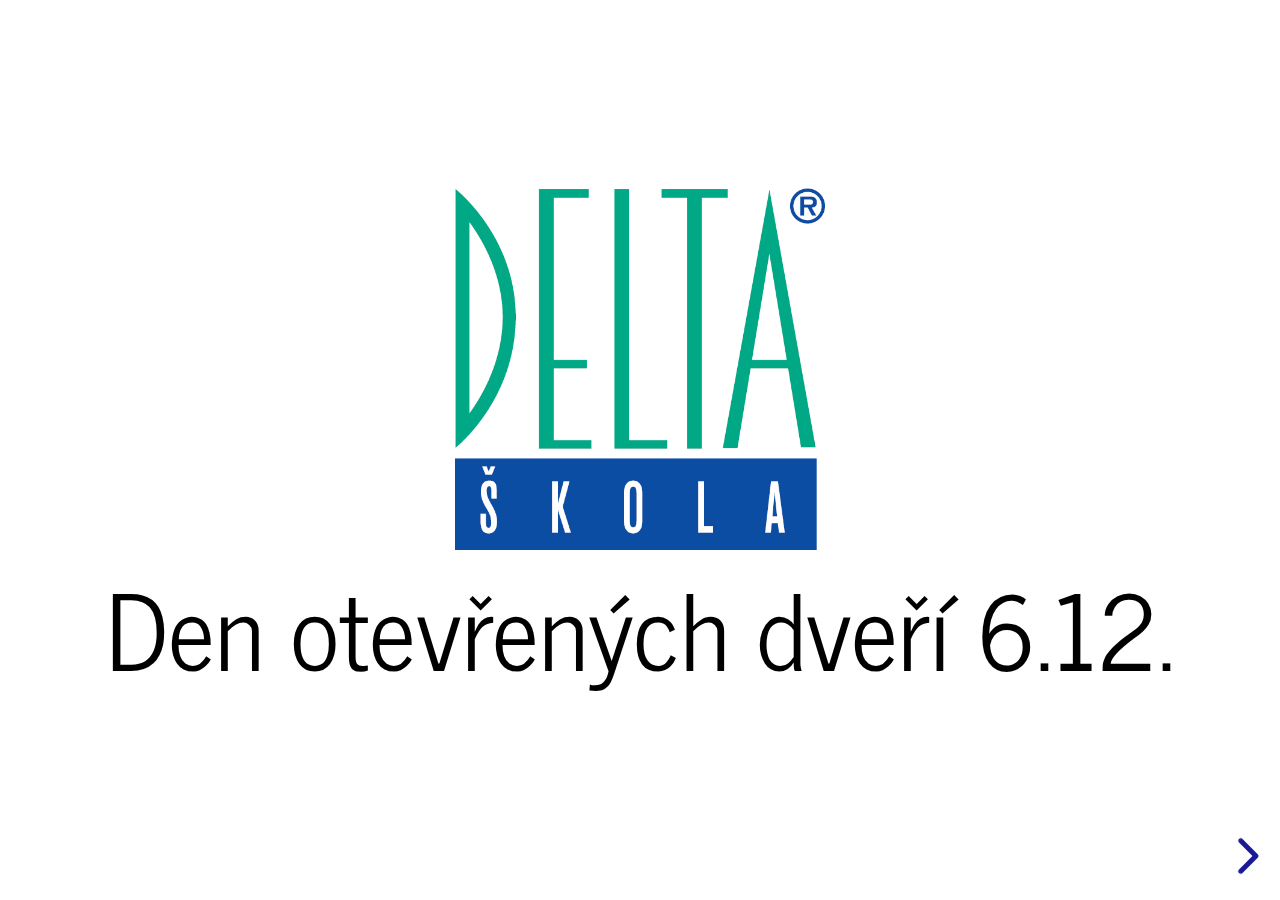
<file: index.html>
<!doctype html>
<html>
	<head>
		<meta charset="utf-8">
		<meta name="viewport" content="width=device-width, initial-scale=1.0, maximum-scale=1.0, user-scalable=no">

		<title>Den otevřených dveří 6.12.</title>

		<link rel="stylesheet" href="css/reveal.css">
		<link rel="stylesheet" href="css/theme/simple.css">

		<!-- Theme used for syntax highlighting of code -->
		<link rel="stylesheet" href="lib/css/zenburn.css">

		<!-- Printing and PDF exports -->
		<script>
			var link = document.createElement( 'link' );
			link.rel = 'stylesheet';
			link.type = 'text/css';
			link.href = window.location.search.match( /print-pdf/gi ) ? 'css/print/pdf.css' : 'css/print/paper.css';
			document.getElementsByTagName( 'head' )[0].appendChild( link );
		</script>
	</head>
	<body>
		<div class="reveal">
			<div class="slides">
				<section>
					<img data-src="./img/logodelta.png" style="width:300px">
					<h2>Den otevřených dveří 6.12.</h2>
				</section>

				<section>
					<img data-src="./img/p5logo.png" style="width:400px">
				</section>

				<section data-background-image="./img/p5star.jpg" data-background-size="200px" data-background-position="right">
					<ul style="list-style-type: none;">
						<li>JavaScript library</li>
						<li>Based on the philosophy of Processing</li>
						<li>Software sketchbook</li>
					</ul>
				</section>

				<section>
					<h2 style="font-weight: bold">Let's see some code</h2>
				</section>

				<section>
					<p>Boilerplate available at</p>
					<a href="http://bit.ly/deltaboilerplate">http://bit.ly/deltaboilerplate</a>
				</section>

				<section data-background-color="#333333">
						<div style="position:absolute;right:0;top:20%;width:40%">
								<p>Recursive tree</p>
								<p style="font-size: 18px">Using math combined with p5.js we can achieve art like this, recursively calling function which generates tree's branches provides us with this result.</p>
						</div>
						<iframe data-src="https://faltysad.github.io/delta_visual_programming/recursive_tree/" onload="this.width=screen.width;this.height=screen.height;" style="display:block;"></iframe>
				</section>

				<section data-background-color="#333333">
						<div style="position:absolute;right:0;top:20%;width:40%">
								<p>Clappy bird</p>
								<p style="font-size: 18px">Because of p5's flexibility even this is possible, first we made Flappy bird, so why not control it with our voice.</p>
						</div>
						<iframe data-src="https://faltysad.github.io/delta_visual_programming/clappy_bird/" onload="this.width=screen.width;this.height=screen.height;" ></iframe>						
				</section>

				<section>
						<h2 style="font-weight: bold">Let's code!</h2>
				</section>
			</div>
		</div>

		<script src="lib/js/head.min.js"></script>
		<script src="js/reveal.js"></script>

		<script>
			// More info about config & dependencies:
			// - https://github.com/hakimel/reveal.js#configuration
			// - https://github.com/hakimel/reveal.js#dependencies
			Reveal.initialize({
				dependencies: [
					{ src: 'plugin/markdown/marked.js' },
					{ src: 'plugin/markdown/markdown.js' },
					{ src: 'plugin/notes/notes.js', async: true },
					{ src: 'plugin/highlight/highlight.js', async: true, callback: function() { hljs.initHighlightingOnLoad(); } }
				],

				progress: false
			});
		</script>
	</body>
</html>
</file>
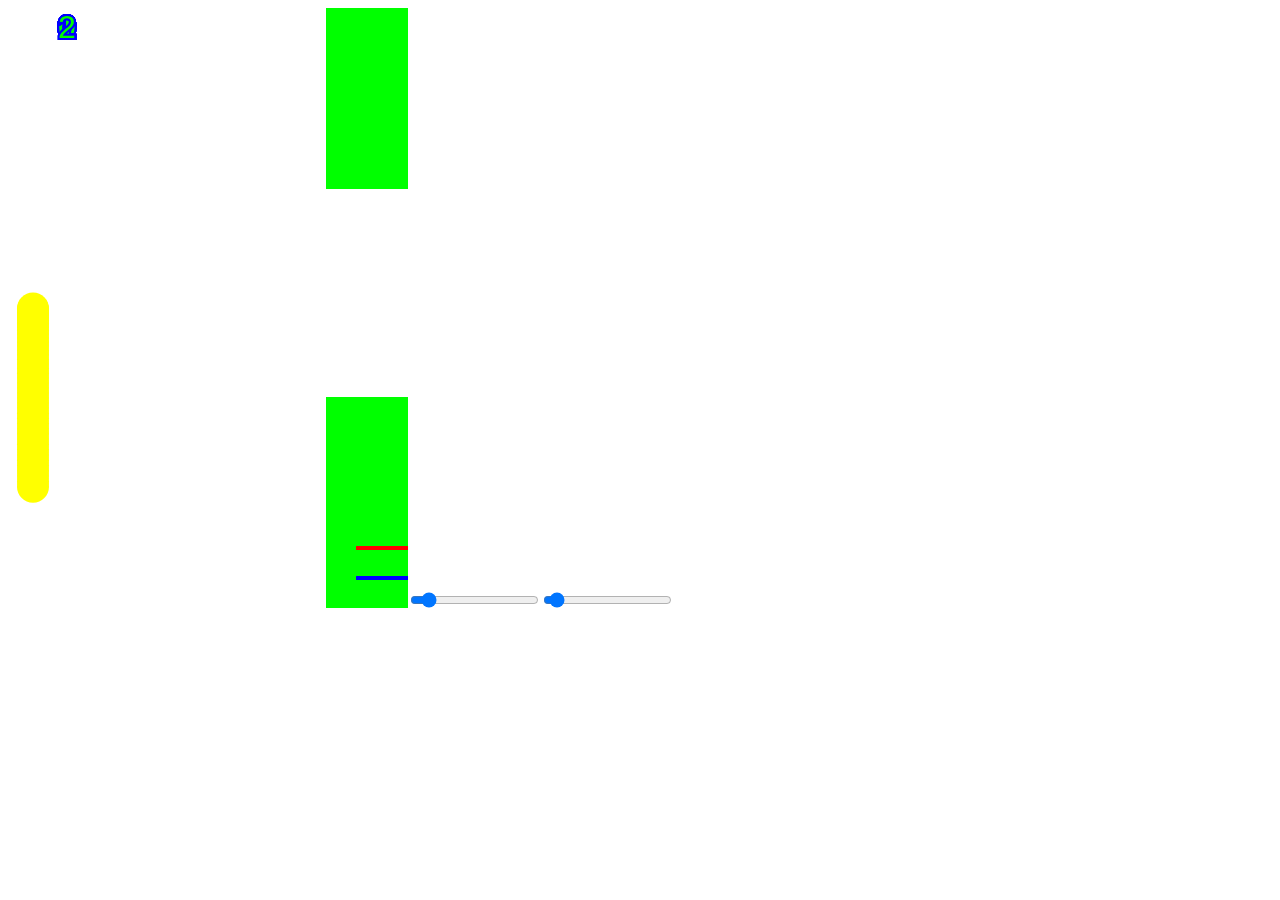
<file: clappy_bird/index.html>
<html>
<head>
  <meta charset="UTF-8">
  <script language="javascript" type="text/javascript" src="libraries/p5.js"></script>
  <script language="javascript" type="text/javascript" src="libraries/p5.sound.js"></script>  
  <script language="javascript" src="libraries/p5.dom.js"></script>
  <script language="javascript" type="text/javascript" src="sketch.js"></script>
  <script language="javascript" type="text/javascript" src="bird.js"></script>
  <script language="javascript" type="text/javascript" src="pipe.js"></script>

</head>

<body>
</body>
</html>
</file>
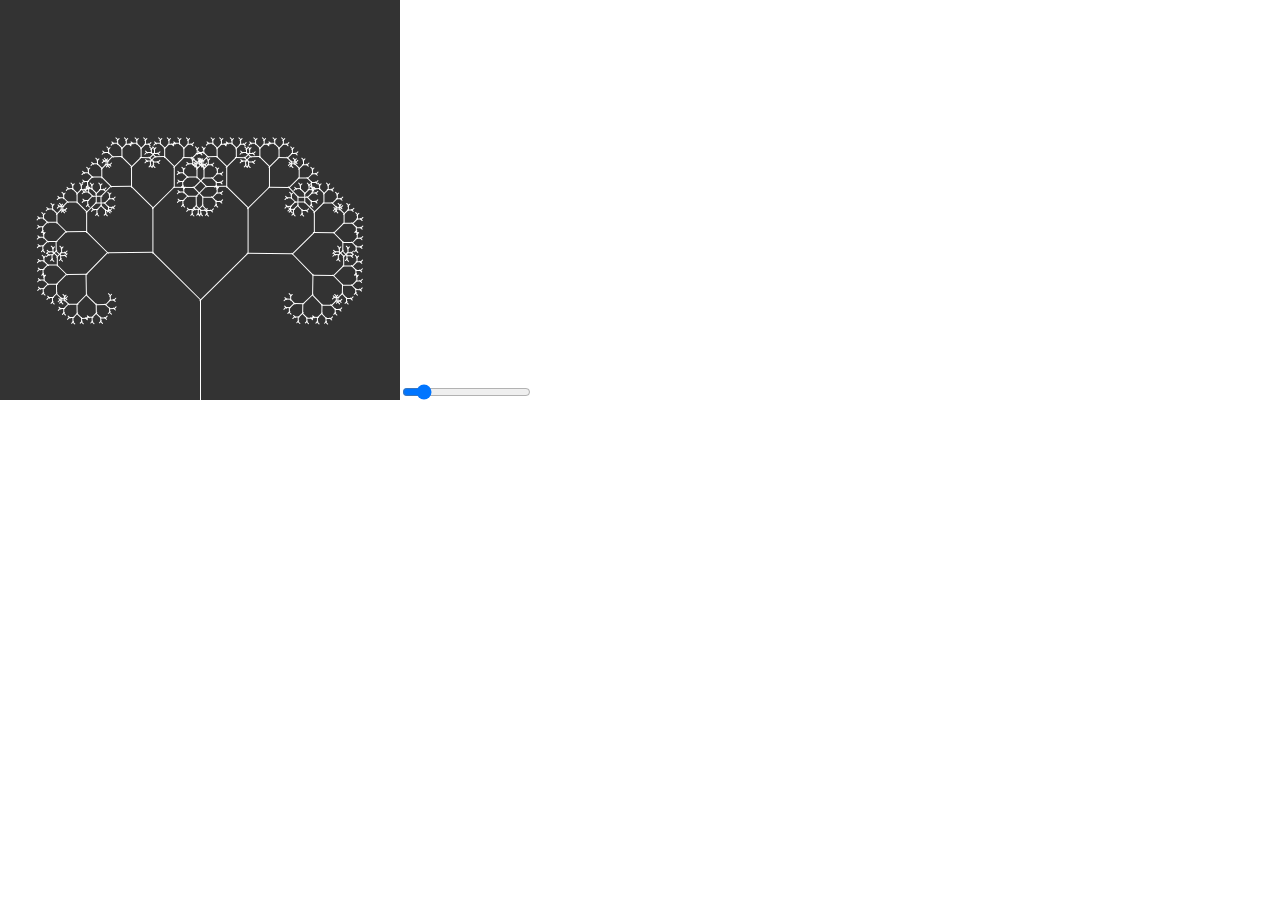
<file: recursive_tree/index.html>
<html>
<head>
  <meta charset="UTF-8">
  <script language="javascript" type="text/javascript" src="libraries/p5.js"></script>
  <!-- uncomment lines below to include extra p5 libraries -->
  <script language="javascript" src="libraries/p5.dom.js"></script>
  <!--<script language="javascript" src="libraries/p5.sound.js"></script>-->
  <script language="javascript" type="text/javascript" src="sketch.js"></script>
  <!-- this line removes any default padding and style. you might only need one of these values set. -->
  <style> body {padding: 0; margin: 0;} </style>
</head>

<body>
</body>
</html>
</file>
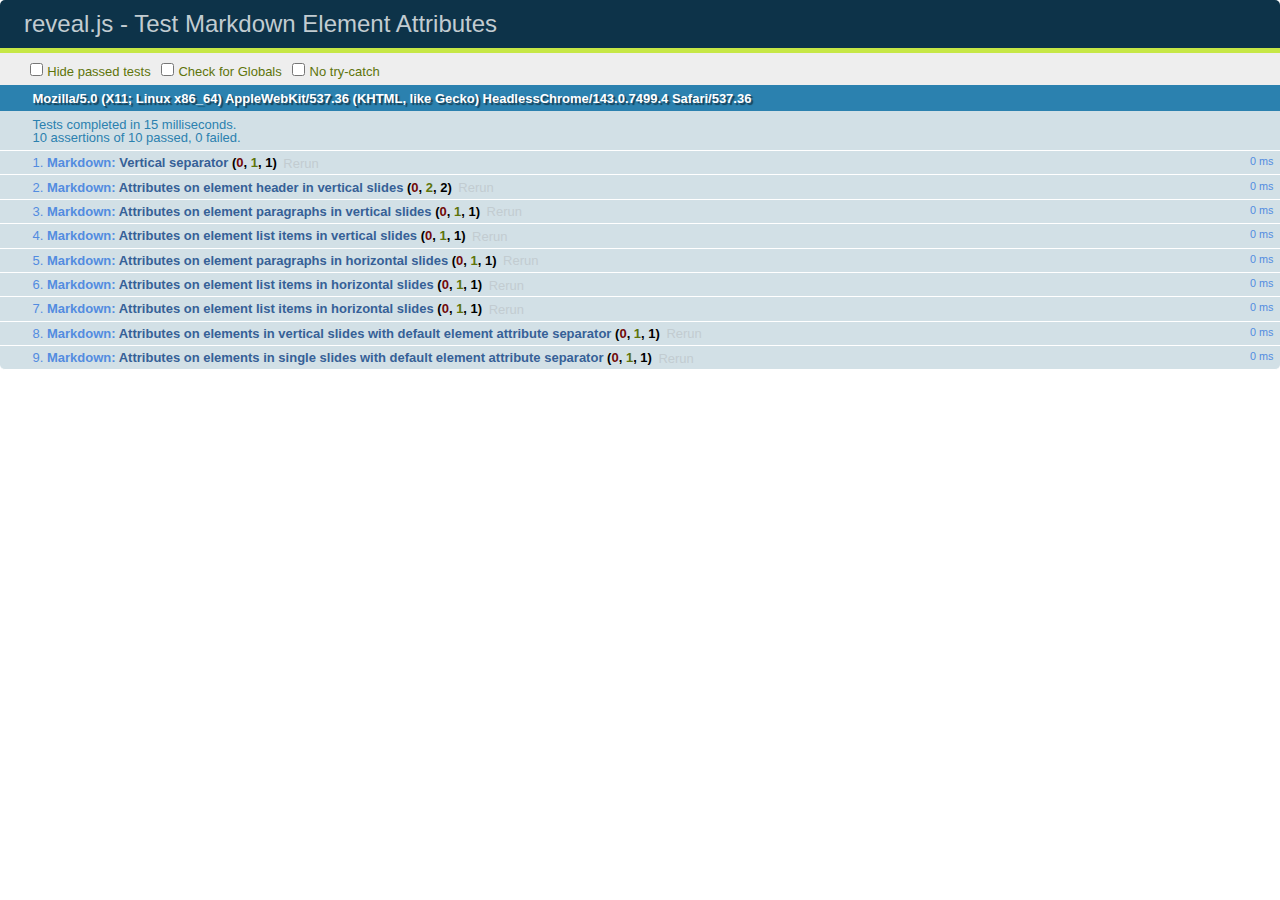
<file: test/test-markdown-element-attributes.html>
<!doctype html>
<html lang="en">

	<head>
		<meta charset="utf-8">

		<title>reveal.js - Test Markdown Element Attributes</title>

		<link rel="stylesheet" href="../css/reveal.css">
		<link rel="stylesheet" href="qunit-1.12.0.css">
	</head>

	<body style="overflow: auto;">

		<div id="qunit"></div>
		<div id="qunit-fixture"></div>

		<div class="reveal" style="display: none;">

			<div class="slides">

				<!-- <section data-markdown="example.md" data-separator="^\n\n\n" data-separator-vertical="^\n\n"></section> -->

				<!-- Slides are separated by newline + three dashes + newline, vertical slides identical but two dashes -->
				<section data-markdown data-separator="^\n---\n$" data-separator-vertical="^\n--\n$" data-element-attributes="{_\s*?([^}]+?)}">>
					<script type="text/template">
						## Slide 1.1
						<!-- {_class="fragment fade-out" data-fragment-index="1"} -->

						--

						## Slide 1.2
						<!-- {_class="fragment shrink"} -->

						Paragraph 1
						<!-- {_class="fragment grow"} -->

						Paragraph 2
						<!-- {_class="fragment grow"} -->

						- list item 1 <!-- {_class="fragment grow"} -->
						- list item 2 <!-- {_class="fragment grow"} -->
						- list item 3 <!-- {_class="fragment grow"} -->


						---

						## Slide 2


						Paragraph 1.2  
						multi-line <!-- {_class="fragment highlight-red"} -->

						Paragraph 2.2 <!-- {_class="fragment highlight-red"} -->

						Paragraph 2.3 <!-- {_class="fragment highlight-red"} -->

						Paragraph 2.4 <!-- {_class="fragment highlight-red"} -->

						- list item 1 <!-- {_class="fragment highlight-green"} -->
						- list item 2<!-- {_class="fragment highlight-green"} -->
						- list item 3<!-- {_class="fragment highlight-green"} -->
						- list item 4
						<!-- {_class="fragment highlight-green"} -->
						- list item 5<!-- {_class="fragment highlight-green"} -->

						Test

						![Example Picture](examples/assets/image2.png)
						<!-- {_class="reveal stretch"} -->

					</script>
				</section>



				<section 	data-markdown data-separator="^\n\n\n"
									data-separator-vertical="^\n\n"
									data-separator-notes="^Note:"
									data-charset="utf-8">
					<script type="text/template">
						# Test attributes in Markdown with default separator
						## Slide 1 Def <!-- .element: class="fragment highlight-red" data-fragment-index="1" -->


						## Slide 2 Def
						<!-- .element: class="fragment highlight-red" -->

					</script>
				</section>

				<section data-markdown>
				  <script type="text/template">
					## Hello world
					A paragraph
					<!-- .element: class="fragment highlight-blue" -->
				  </script>
				</section>

				<section data-markdown>
				  <script type="text/template">
					## Hello world

					Multiple  
					Line
					<!-- .element: class="fragment highlight-blue" -->
				  </script>
				</section>

				<section data-markdown>
				  <script type="text/template">
					## Hello world

					Test<!-- .element: class="fragment highlight-blue" -->

					More Test
				  </script>
				</section>


			</div>

		</div>

		<script src="../lib/js/head.min.js"></script>
		<script src="../js/reveal.js"></script>
		<script src="../plugin/markdown/marked.js"></script>
		<script src="../plugin/markdown/markdown.js"></script>
		<script src="qunit-1.12.0.js"></script>

		<script src="test-markdown-element-attributes.js"></script>

	</body>
</html>
</file>
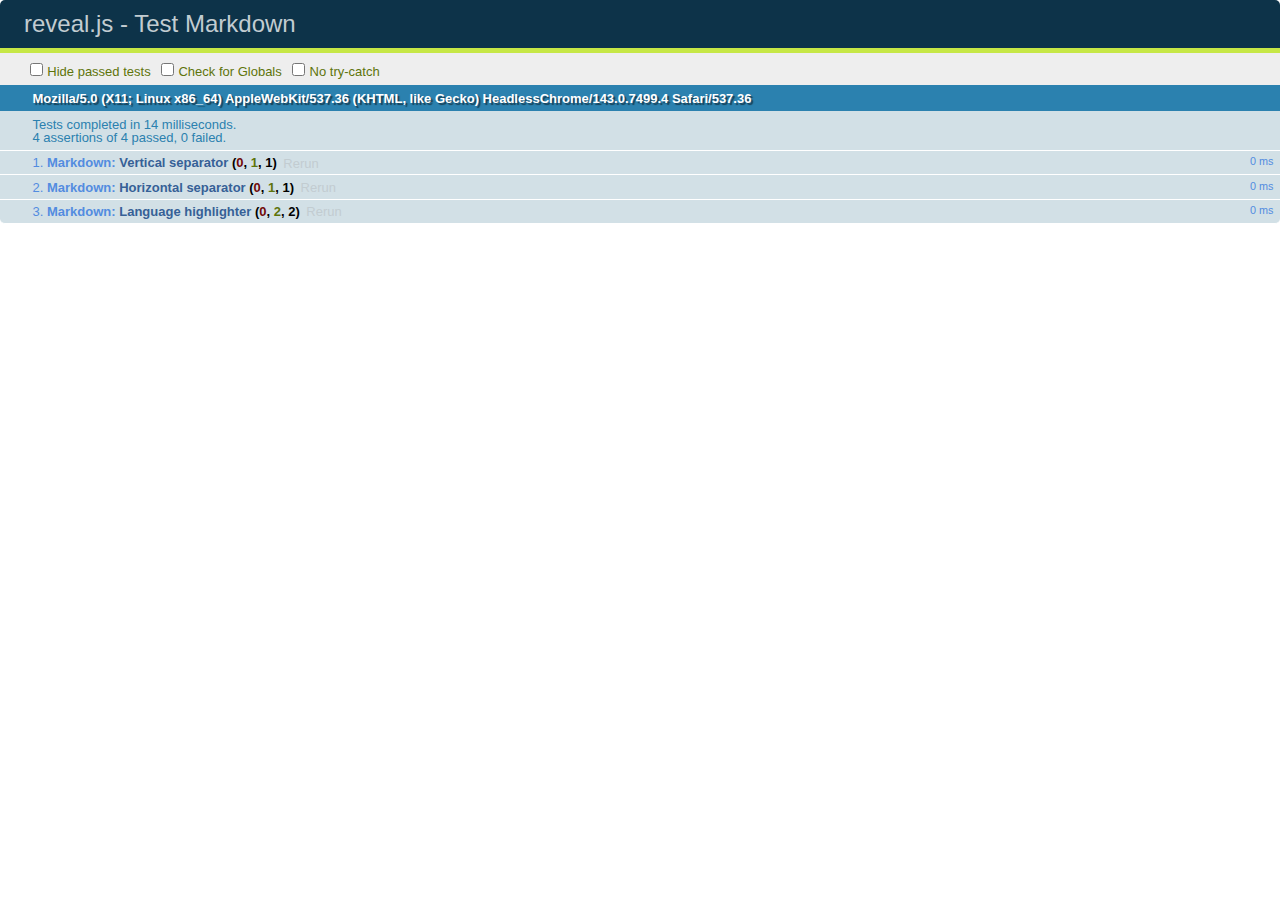
<file: test/test-markdown-external.html>
<!doctype html>
<html lang="en">

	<head>
		<meta charset="utf-8">

		<title>reveal.js - Test Markdown</title>

		<link rel="stylesheet" href="../css/reveal.css">
		<link rel="stylesheet" href="qunit-1.12.0.css">
	</head>

	<body style="overflow: auto;">

		<div id="qunit"></div>
  		<div id="qunit-fixture"></div>

		<div class="reveal" style="display: none;">

			<div class="slides">
				<section data-markdown="simple.md" data-separator="^\n\n\n" data-separator-vertical="^\n\n"></section>
			</div>

		</div>

		<script src="../lib/js/head.min.js"></script>
		<script src="../js/reveal.js"></script>
		<script src="../plugin/highlight/highlight.js"></script>
		<script src="../plugin/markdown/marked.js"></script>
		<script src="../plugin/markdown/markdown.js"></script>
		<script src="qunit-1.12.0.js"></script>

		<script src="test-markdown-external.js"></script>

	</body>
</html>
</file>
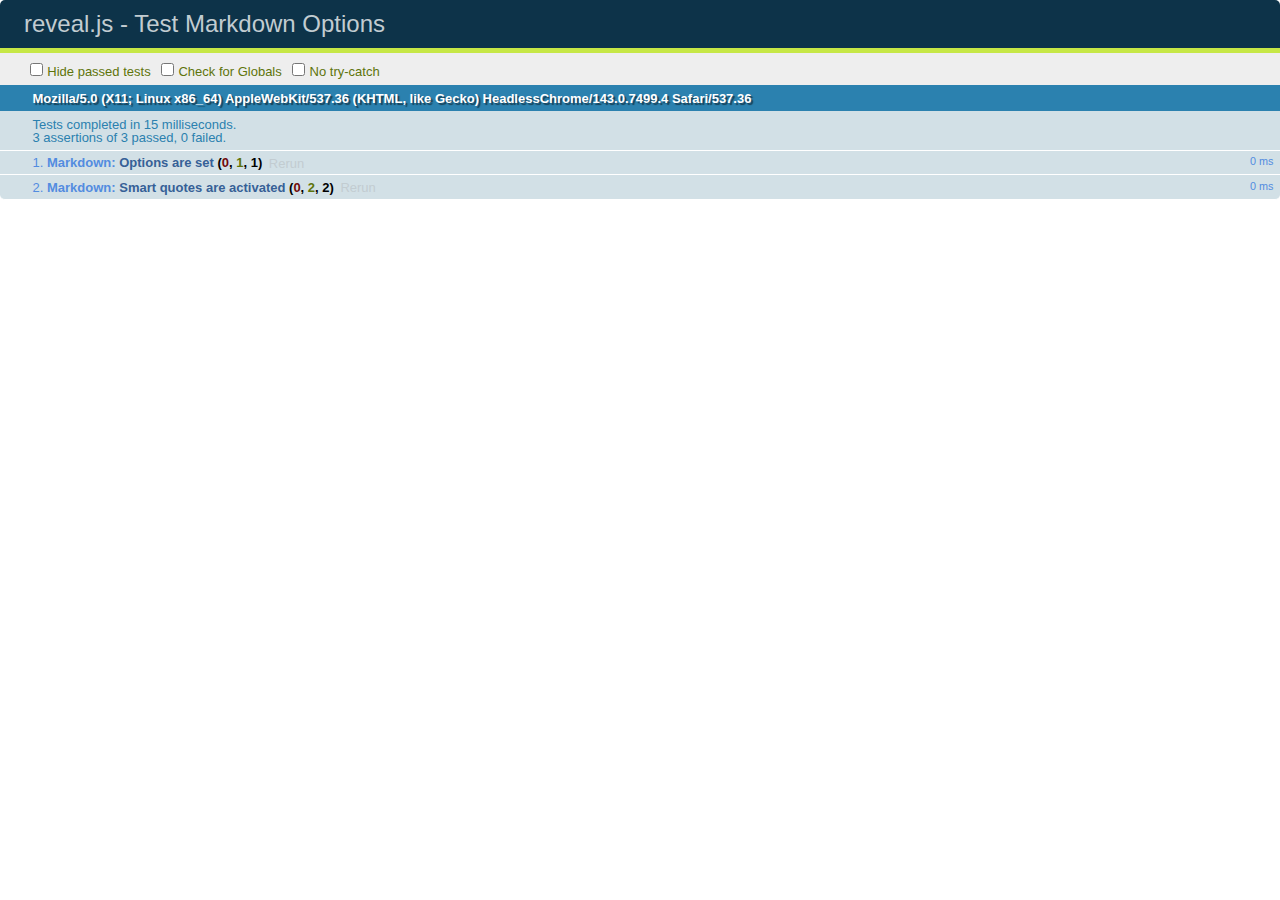
<file: test/test-markdown-options.html>
<!doctype html>
<html lang="en">

	<head>
		<meta charset="utf-8">

		<title>reveal.js - Test Markdown Options</title>

		<link rel="stylesheet" href="../css/reveal.css">
		<link rel="stylesheet" href="qunit-1.12.0.css">
	</head>

	<body style="overflow: auto;">

		<div id="qunit"></div>
		<div id="qunit-fixture"></div>

		<div class="reveal" style="display: none;">

			<div class="slides">

				<section data-markdown>
					<script type="text/template">
						## Testing Markdown Options

						This "slide" should contain 'smart' quotes.
					</script>
				</section>

			</div>

		</div>

		<script src="../lib/js/head.min.js"></script>
		<script src="../js/reveal.js"></script>
		<script src="qunit-1.12.0.js"></script>

		<script src="test-markdown-options.js"></script>

	</body>
</html>
</file>
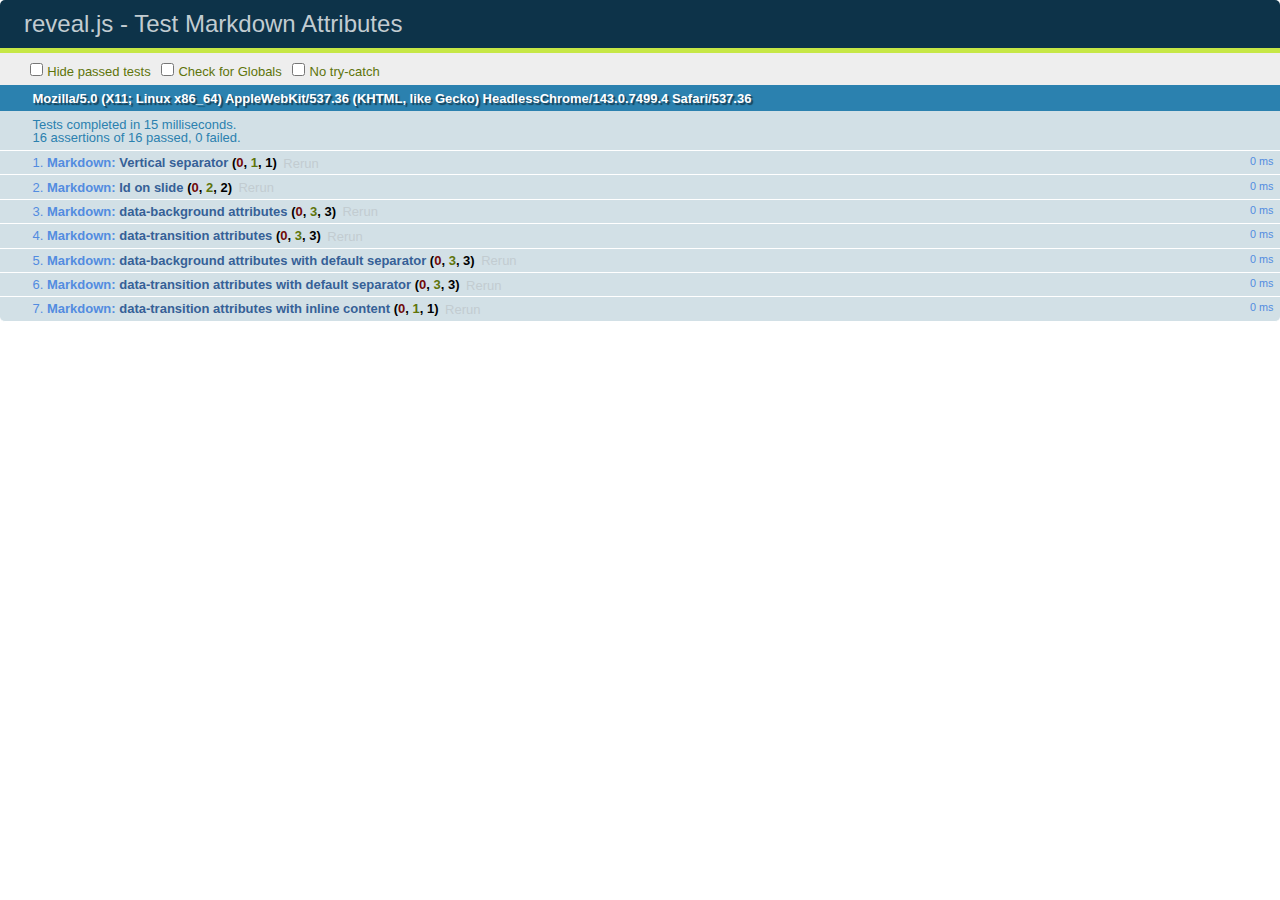
<file: test/test-markdown-slide-attributes.html>
<!doctype html>
<html lang="en">

	<head>
		<meta charset="utf-8">

		<title>reveal.js - Test Markdown Attributes</title>

		<link rel="stylesheet" href="../css/reveal.css">
		<link rel="stylesheet" href="qunit-1.12.0.css">
	</head>

	<body style="overflow: auto;">

		<div id="qunit"></div>
		<div id="qunit-fixture"></div>

		<div class="reveal" style="display: none;">

			<div class="slides">

				<!-- <section data-markdown="example.md" data-separator="^\n\n\n" data-separator-vertical="^\n\n"></section> -->

				<!-- Slides are separated by three lines, vertical slides by two lines, attributes are one any line starting with (spaces and) two dashes -->
				<section 	data-markdown data-separator="^\n\n\n"
									data-separator-vertical="^\n\n"
									data-separator-notes="^Note:"
									data-attributes="--\s(.*?)$"
									data-charset="utf-8">
					<script type="text/template">
						# Test attributes in Markdown
						## Slide 1



						## Slide 2
						<!-- -- id="slide2" data-transition="zoom" data-background="#A0C66B" -->


						## Slide 2.1
						<!-- -- data-background="#ff0000" data-transition="fade" -->


						## Slide 2.2
						[Link to Slide2](#/slide2)



						## Slide 3
						<!-- -- data-transition="zoom" data-background="#C6916B" -->



						## Slide 4
					</script>
				</section>

				<section 	data-markdown data-separator="^\n\n\n"
									data-separator-vertical="^\n\n"
									data-separator-notes="^Note:"
									data-charset="utf-8">
					<script type="text/template">
						# Test attributes in Markdown with default separator
						## Slide 1 Def



						## Slide 2 Def
						<!-- .slide: id="slide2def" data-transition="concave" data-background="#A7C66B" -->


						## Slide 2.1 Def
						<!-- .slide: data-background="#f70000" data-transition="page" -->


						## Slide 2.2 Def
						[Link to Slide2](#/slide2def)



						## Slide 3 Def
						<!-- .slide: data-transition="concave" data-background="#C7916B" -->



						## Slide 4
					</script>
				</section>

				<section data-markdown>
					<script type="text/template">
						<!-- .slide: data-background="#ff0000" -->
						## Hello world
					</script>
				</section>

				<section data-markdown>
					<script type="text/template">
						## Hello world
						<!-- .slide: data-background="#ff0000" -->
					</script>
				</section>

				<section data-markdown>
					<script type="text/template">
						## Hello world

						Test
						<!-- .slide: data-background="#ff0000" -->

						More Test
					</script>
				</section>

			</div>

		</div>

		<script src="../lib/js/head.min.js"></script>
		<script src="../js/reveal.js"></script>
		<script src="../plugin/markdown/marked.js"></script>
		<script src="../plugin/markdown/markdown.js"></script>
		<script src="qunit-1.12.0.js"></script>

		<script src="test-markdown-slide-attributes.js"></script>

	</body>
</html>
</file>
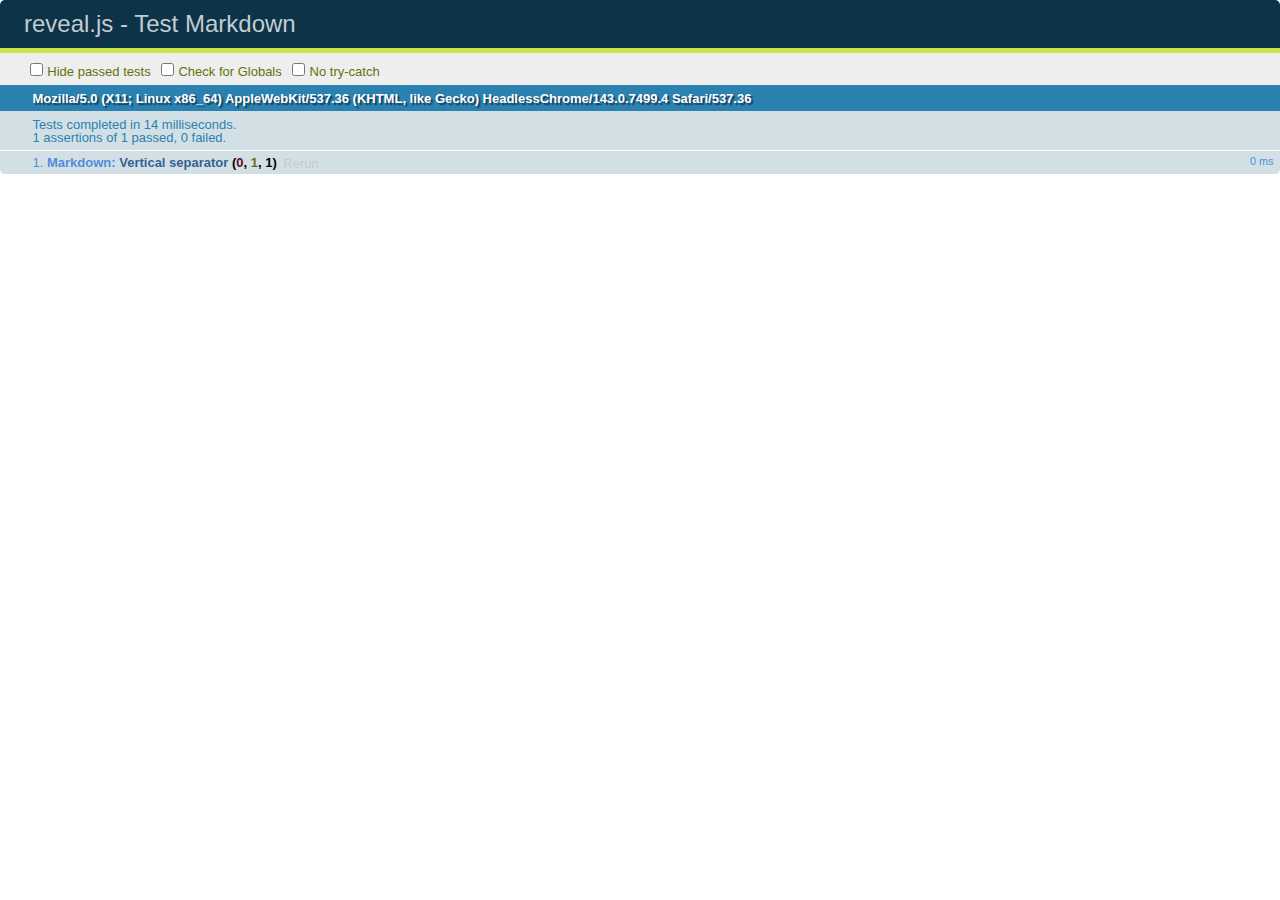
<file: test/test-markdown.html>
<!doctype html>
<html lang="en">

	<head>
		<meta charset="utf-8">

		<title>reveal.js - Test Markdown</title>

		<link rel="stylesheet" href="../css/reveal.css">
		<link rel="stylesheet" href="qunit-1.12.0.css">
	</head>

	<body style="overflow: auto;">

		<div id="qunit"></div>
		<div id="qunit-fixture"></div>

		<div class="reveal" style="display: none;">

			<div class="slides">

				<!-- <section data-markdown="example.md" data-separator="^\n\n\n" data-separator-vertical="^\n\n"></section> -->

				<!-- Slides are separated by newline + three dashes + newline, vertical slides identical but two dashes -->
				<section data-markdown data-separator="^\n---\n$" data-separator-vertical="^\n--\n$">
					<script type="text/template">
						## Slide 1.1

						--

						## Slide 1.2

						---

						## Slide 2
					</script>
				</section>

			</div>

		</div>

		<script src="../lib/js/head.min.js"></script>
		<script src="../js/reveal.js"></script>
		<script src="../plugin/markdown/marked.js"></script>
		<script src="../plugin/markdown/markdown.js"></script>
		<script src="qunit-1.12.0.js"></script>

		<script src="test-markdown.js"></script>

	</body>
</html>
</file>
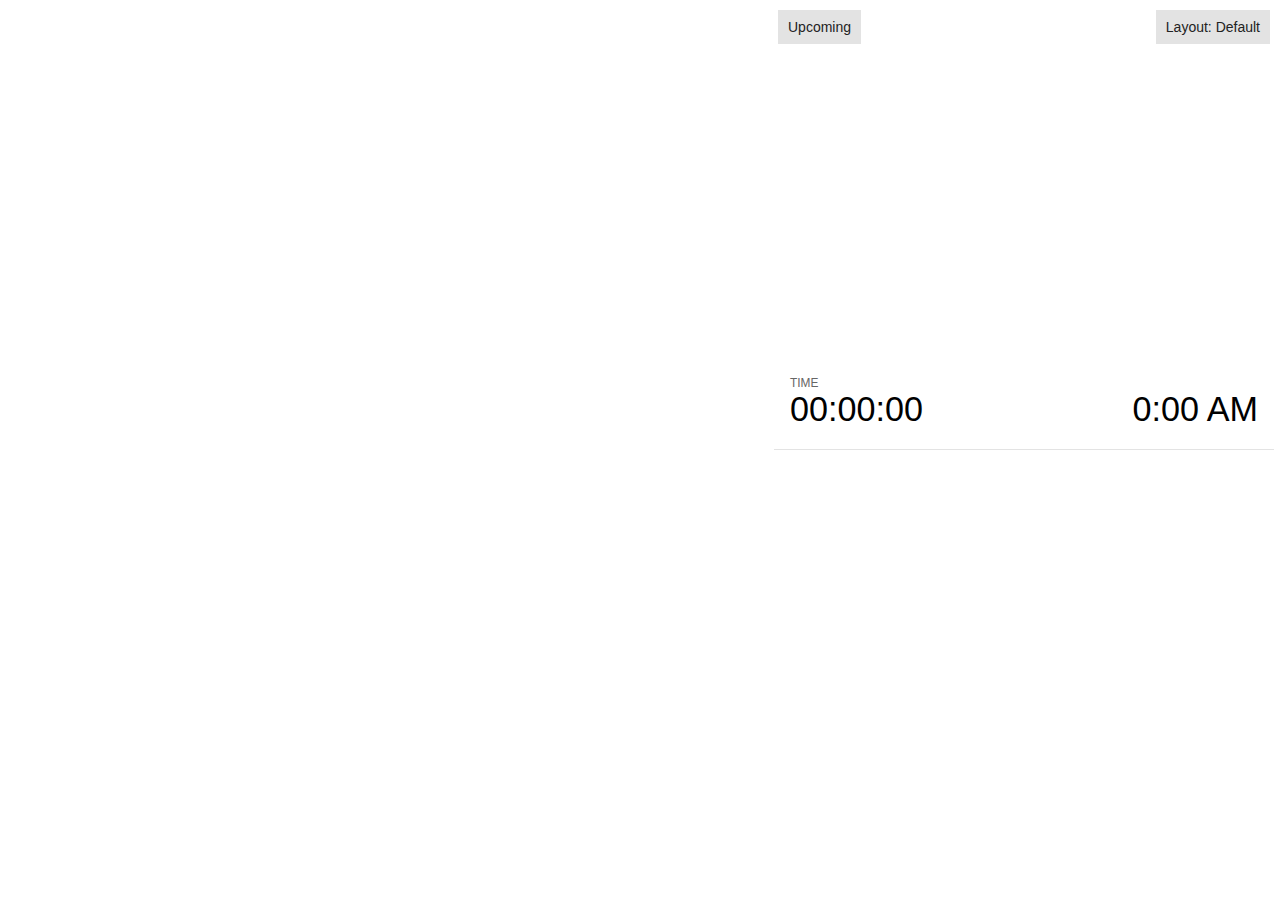
<file: plugin/notes/notes.html>
<!doctype html>
<html lang="en">
	<head>
		<meta charset="utf-8">

		<title>reveal.js - Slide Notes</title>

		<style>
			body {
				font-family: Helvetica;
				font-size: 18px;
			}

			#current-slide,
			#upcoming-slide,
			#speaker-controls {
				padding: 6px;
				box-sizing: border-box;
				-moz-box-sizing: border-box;
			}

			#current-slide iframe,
			#upcoming-slide iframe {
				width: 100%;
				height: 100%;
				border: 1px solid #ddd;
			}

			#current-slide .label,
			#upcoming-slide .label {
				position: absolute;
				top: 10px;
				left: 10px;
				z-index: 2;
			}

			.overlay-element {
				height: 34px;
				line-height: 34px;
				padding: 0 10px;
				text-shadow: none;
				background: rgba( 220, 220, 220, 0.8 );
				color: #222;
				font-size: 14px;
			}

			.overlay-element.interactive:hover {
				background: rgba( 220, 220, 220, 1 );
			}

			#current-slide {
				position: absolute;
				width: 60%;
				height: 100%;
				top: 0;
				left: 0;
				padding-right: 0;
			}

			#upcoming-slide {
				position: absolute;
				width: 40%;
				height: 40%;
				right: 0;
				top: 0;
			}

			/* Speaker controls */
			#speaker-controls {
				position: absolute;
				top: 40%;
				right: 0;
				width: 40%;
				height: 60%;
				overflow: auto;
				font-size: 18px;
			}

				.speaker-controls-time.hidden,
				.speaker-controls-notes.hidden {
					display: none;
				}

				.speaker-controls-time .label,
				.speaker-controls-pace .label,
				.speaker-controls-notes .label {
					text-transform: uppercase;
					font-weight: normal;
					font-size: 0.66em;
					color: #666;
					margin: 0;
				}

				.speaker-controls-time, .speaker-controls-pace {
					border-bottom: 1px solid rgba( 200, 200, 200, 0.5 );
					margin-bottom: 10px;
					padding: 10px 16px;
					padding-bottom: 20px;
					cursor: pointer;
				}

				.speaker-controls-time .reset-button {
					opacity: 0;
					float: right;
					color: #666;
					text-decoration: none;
				}
				.speaker-controls-time:hover .reset-button {
					opacity: 1;
				}

				.speaker-controls-time .timer,
				.speaker-controls-time .clock {
					width: 50%;
				}

				.speaker-controls-time .timer,
				.speaker-controls-time .clock,
				.speaker-controls-time .pacing .hours-value,
				.speaker-controls-time .pacing .minutes-value,
				.speaker-controls-time .pacing .seconds-value {
					font-size: 1.9em;
				}

				.speaker-controls-time .timer {
					float: left;
				}

				.speaker-controls-time .clock {
					float: right;
					text-align: right;
				}

				.speaker-controls-time span.mute {
					opacity: 0.3;
				}

				.speaker-controls-time .pacing-title {
					margin-top: 5px;
				}

				.speaker-controls-time .pacing.ahead {
					color: blue;
				}

				.speaker-controls-time .pacing.on-track {
					color: green;
				}

				.speaker-controls-time .pacing.behind {
					color: red;
				}

				.speaker-controls-notes {
					padding: 10px 16px;
				}

				.speaker-controls-notes .value {
					margin-top: 5px;
					line-height: 1.4;
					font-size: 1.2em;
				}

			/* Layout selector */
			#speaker-layout {
				position: absolute;
				top: 10px;
				right: 10px;
				color: #222;
				z-index: 10;
			}
				#speaker-layout select {
					position: absolute;
					width: 100%;
					height: 100%;
					top: 0;
					left: 0;
					border: 0;
					box-shadow: 0;
					cursor: pointer;
					opacity: 0;

					font-size: 1em;
					background-color: transparent;

					-moz-appearance: none;
					-webkit-appearance: none;
					-webkit-tap-highlight-color: rgba(0, 0, 0, 0);
				}

				#speaker-layout select:focus {
					outline: none;
					box-shadow: none;
				}

			.clear {
				clear: both;
			}

			/* Speaker layout: Wide */
			body[data-speaker-layout="wide"] #current-slide,
			body[data-speaker-layout="wide"] #upcoming-slide {
				width: 50%;
				height: 45%;
				padding: 6px;
			}

			body[data-speaker-layout="wide"] #current-slide {
				top: 0;
				left: 0;
			}

			body[data-speaker-layout="wide"] #upcoming-slide {
				top: 0;
				left: 50%;
			}

			body[data-speaker-layout="wide"] #speaker-controls {
				top: 45%;
				left: 0;
				width: 100%;
				height: 50%;
				font-size: 1.25em;
			}

			/* Speaker layout: Tall */
			body[data-speaker-layout="tall"] #current-slide,
			body[data-speaker-layout="tall"] #upcoming-slide {
				width: 45%;
				height: 50%;
				padding: 6px;
			}

			body[data-speaker-layout="tall"] #current-slide {
				top: 0;
				left: 0;
			}

			body[data-speaker-layout="tall"] #upcoming-slide {
				top: 50%;
				left: 0;
			}

			body[data-speaker-layout="tall"] #speaker-controls {
				padding-top: 40px;
				top: 0;
				left: 45%;
				width: 55%;
				height: 100%;
				font-size: 1.25em;
			}

			/* Speaker layout: Notes only */
			body[data-speaker-layout="notes-only"] #current-slide,
			body[data-speaker-layout="notes-only"] #upcoming-slide {
				display: none;
			}

			body[data-speaker-layout="notes-only"] #speaker-controls {
				padding-top: 40px;
				top: 0;
				left: 0;
				width: 100%;
				height: 100%;
				font-size: 1.25em;
			}

			@media screen and (max-width: 1080px) {
				body[data-speaker-layout="default"] #speaker-controls {
					font-size: 16px;
				}
			}

			@media screen and (max-width: 900px) {
				body[data-speaker-layout="default"] #speaker-controls {
					font-size: 14px;
				}
			}

			@media screen and (max-width: 800px) {
				body[data-speaker-layout="default"] #speaker-controls {
					font-size: 12px;
				}
			}

		</style>
	</head>

	<body>

		<div id="current-slide"></div>
		<div id="upcoming-slide"><span class="overlay-element label">Upcoming</span></div>
		<div id="speaker-controls">
			<div class="speaker-controls-time">
				<h4 class="label">Time <span class="reset-button">Click to Reset</span></h4>
				<div class="clock">
					<span class="clock-value">0:00 AM</span>
				</div>
				<div class="timer">
					<span class="hours-value">00</span><span class="minutes-value">:00</span><span class="seconds-value">:00</span>
				</div>
				<div class="clear"></div>

				<h4 class="label pacing-title" style="display: none">Pacing – Time to finish current slide</h4>
				<div class="pacing" style="display: none">
					<span class="hours-value">00</span><span class="minutes-value">:00</span><span class="seconds-value">:00</span>
				</div>
			</div>

			<div class="speaker-controls-notes hidden">
				<h4 class="label">Notes</h4>
				<div class="value"></div>
			</div>
		</div>
		<div id="speaker-layout" class="overlay-element interactive">
			<span class="speaker-layout-label"></span>
			<select class="speaker-layout-dropdown"></select>
		</div>

		<script src="../../plugin/markdown/marked.js"></script>
		<script>

			(function() {

				var notes,
					notesValue,
					currentState,
					currentSlide,
					upcomingSlide,
					layoutLabel,
					layoutDropdown,
					connected = false;

				var SPEAKER_LAYOUTS = {
					'default': 'Default',
					'wide': 'Wide',
					'tall': 'Tall',
					'notes-only': 'Notes only'
				};

				setupLayout();

				window.addEventListener( 'message', function( event ) {

					var data = JSON.parse( event.data );

					// The overview mode is only useful to the reveal.js instance
					// where navigation occurs so we don't sync it
					if( data.state ) delete data.state.overview;

					// Messages sent by the notes plugin inside of the main window
					if( data && data.namespace === 'reveal-notes' ) {
						if( data.type === 'connect' ) {
							handleConnectMessage( data );
						}
						else if( data.type === 'state' ) {
							handleStateMessage( data );
						}
					}
					// Messages sent by the reveal.js inside of the current slide preview
					else if( data && data.namespace === 'reveal' ) {
						if( /ready/.test( data.eventName ) ) {
							// Send a message back to notify that the handshake is complete
							window.opener.postMessage( JSON.stringify({ namespace: 'reveal-notes', type: 'connected'} ), '*' );
						}
						else if( /slidechanged|fragmentshown|fragmenthidden|paused|resumed/.test( data.eventName ) && currentState !== JSON.stringify( data.state ) ) {

							window.opener.postMessage( JSON.stringify({ method: 'setState', args: [ data.state ]} ), '*' );

						}
					}

				} );

				/**
				 * Called when the main window is trying to establish a
				 * connection.
				 */
				function handleConnectMessage( data ) {

					if( connected === false ) {
						connected = true;

						setupIframes( data );
						setupKeyboard();
						setupNotes();
						setupTimer();
					}

				}

				/**
				 * Called when the main window sends an updated state.
				 */
				function handleStateMessage( data ) {

					// Store the most recently set state to avoid circular loops
					// applying the same state
					currentState = JSON.stringify( data.state );

					// No need for updating the notes in case of fragment changes
					if ( data.notes ) {
						notes.classList.remove( 'hidden' );
						notesValue.style.whiteSpace = data.whitespace;
						if( data.markdown ) {
							notesValue.innerHTML = marked( data.notes );
						}
						else {
							notesValue.innerHTML = data.notes;
						}
					}
					else {
						notes.classList.add( 'hidden' );
					}

					// Update the note slides
					currentSlide.contentWindow.postMessage( JSON.stringify({ method: 'setState', args: [ data.state ] }), '*' );
					upcomingSlide.contentWindow.postMessage( JSON.stringify({ method: 'setState', args: [ data.state ] }), '*' );
					upcomingSlide.contentWindow.postMessage( JSON.stringify({ method: 'next' }), '*' );

				}

				// Limit to max one state update per X ms
				handleStateMessage = debounce( handleStateMessage, 200 );

				/**
				 * Forward keyboard events to the current slide window.
				 * This enables keyboard events to work even if focus
				 * isn't set on the current slide iframe.
				 */
				function setupKeyboard() {

					document.addEventListener( 'keydown', function( event ) {
						currentSlide.contentWindow.postMessage( JSON.stringify({ method: 'triggerKey', args: [ event.keyCode ] }), '*' );
					} );

				}

				/**
				 * Creates the preview iframes.
				 */
				function setupIframes( data ) {

					var params = [
						'receiver',
						'progress=false',
						'history=false',
						'transition=none',
						'autoSlide=0',
						'backgroundTransition=none'
					].join( '&' );

					var urlSeparator = /\?/.test(data.url) ? '&' : '?';
					var hash = '#/' + data.state.indexh + '/' + data.state.indexv;
					var currentURL = data.url + urlSeparator + params + '&postMessageEvents=true' + hash;
					var upcomingURL = data.url + urlSeparator + params + '&controls=false' + hash;

					currentSlide = document.createElement( 'iframe' );
					currentSlide.setAttribute( 'width', 1280 );
					currentSlide.setAttribute( 'height', 1024 );
					currentSlide.setAttribute( 'src', currentURL );
					document.querySelector( '#current-slide' ).appendChild( currentSlide );

					upcomingSlide = document.createElement( 'iframe' );
					upcomingSlide.setAttribute( 'width', 640 );
					upcomingSlide.setAttribute( 'height', 512 );
					upcomingSlide.setAttribute( 'src', upcomingURL );
					document.querySelector( '#upcoming-slide' ).appendChild( upcomingSlide );

				}

				/**
				 * Setup the notes UI.
				 */
				function setupNotes() {

					notes = document.querySelector( '.speaker-controls-notes' );
					notesValue = document.querySelector( '.speaker-controls-notes .value' );

				}

				function getTimings() {

					var slides = Reveal.getSlides();
					var defaultTiming = Reveal.getConfig().defaultTiming;
					if (defaultTiming == null) {
						return null;
					}
					var timings = [];
					for ( var i in slides ) {
						var slide = slides[i];
						var timing = defaultTiming;
						if( slide.hasAttribute( 'data-timing' )) {
							var t = slide.getAttribute( 'data-timing' );
							timing = parseInt(t);
							if( isNaN(timing) ) {
								console.warn("Could not parse timing '" + t + "' of slide " + i + "; using default of " + defaultTiming);
								timing = defaultTiming;
							}
						}
						timings.push(timing);
					}
					return timings;

				}

				/**
				 * Return the number of seconds allocated for presenting
				 * all slides up to and including this one.
				 */
				function getTimeAllocated(timings) {

					var slides = Reveal.getSlides();
					var allocated = 0;
					var currentSlide = Reveal.getSlidePastCount();
					for (var i in slides.slice(0, currentSlide + 1)) {
						allocated += timings[i];
					}
					return allocated;

				}

				/**
				 * Create the timer and clock and start updating them
				 * at an interval.
				 */
				function setupTimer() {

					var start = new Date(),
					timeEl = document.querySelector( '.speaker-controls-time' ),
					clockEl = timeEl.querySelector( '.clock-value' ),
					hoursEl = timeEl.querySelector( '.hours-value' ),
					minutesEl = timeEl.querySelector( '.minutes-value' ),
					secondsEl = timeEl.querySelector( '.seconds-value' ),
					pacingTitleEl = timeEl.querySelector( '.pacing-title' ),
					pacingEl = timeEl.querySelector( '.pacing' ),
					pacingHoursEl = pacingEl.querySelector( '.hours-value' ),
					pacingMinutesEl = pacingEl.querySelector( '.minutes-value' ),
					pacingSecondsEl = pacingEl.querySelector( '.seconds-value' );

					var timings = getTimings();
					if (timings !== null) {
						pacingTitleEl.style.removeProperty('display');
						pacingEl.style.removeProperty('display');
					}

					function _displayTime( hrEl, minEl, secEl, time) {

						var sign = Math.sign(time) == -1 ? "-" : "";
						time = Math.abs(Math.round(time / 1000));
						var seconds = time % 60;
						var minutes = Math.floor( time / 60 ) % 60 ;
						var hours = Math.floor( time / ( 60 * 60 )) ;
						hrEl.innerHTML = sign + zeroPadInteger( hours );
						if (hours == 0) {
							hrEl.classList.add( 'mute' );
						}
						else {
							hrEl.classList.remove( 'mute' );
						}
						minEl.innerHTML = ':' + zeroPadInteger( minutes );
						if (hours == 0 && minutes == 0) {
							minEl.classList.add( 'mute' );
						}
						else {
							minEl.classList.remove( 'mute' );
						}
						secEl.innerHTML = ':' + zeroPadInteger( seconds );
					}

					function _updateTimer() {

						var diff, hours, minutes, seconds,
						now = new Date();

						diff = now.getTime() - start.getTime();

						clockEl.innerHTML = now.toLocaleTimeString( 'en-US', { hour12: true, hour: '2-digit', minute:'2-digit' } );
						_displayTime( hoursEl, minutesEl, secondsEl, diff );
						if (timings !== null) {
							_updatePacing(diff);
						}

					}

					function _updatePacing(diff) {

						var slideEndTiming = getTimeAllocated(timings) * 1000;
						var currentSlide = Reveal.getSlidePastCount();
						var currentSlideTiming = timings[currentSlide] * 1000;
						var timeLeftCurrentSlide = slideEndTiming - diff;
						if (timeLeftCurrentSlide < 0) {
							pacingEl.className = 'pacing behind';
						}
						else if (timeLeftCurrentSlide < currentSlideTiming) {
							pacingEl.className = 'pacing on-track';
						}
						else {
							pacingEl.className = 'pacing ahead';
						}
						_displayTime( pacingHoursEl, pacingMinutesEl, pacingSecondsEl, timeLeftCurrentSlide );

					}

					// Update once directly
					_updateTimer();

					// Then update every second
					setInterval( _updateTimer, 1000 );

					function _resetTimer() {

						if (timings == null) {
							start = new Date();
						}
						else {
							// Reset timer to beginning of current slide
							var slideEndTiming = getTimeAllocated(timings) * 1000;
							var currentSlide = Reveal.getSlidePastCount();
							var currentSlideTiming = timings[currentSlide] * 1000;
							var previousSlidesTiming = slideEndTiming - currentSlideTiming;
							var now = new Date();
							start = new Date(now.getTime() - previousSlidesTiming);
						}
						_updateTimer();

					}

					timeEl.addEventListener( 'click', function() {
						_resetTimer();
						return false;
					} );

				}

				/**
				 * Sets up the speaker view layout and layout selector.
				 */
				function setupLayout() {

					layoutDropdown = document.querySelector( '.speaker-layout-dropdown' );
					layoutLabel = document.querySelector( '.speaker-layout-label' );

					// Render the list of available layouts
					for( var id in SPEAKER_LAYOUTS ) {
						var option = document.createElement( 'option' );
						option.setAttribute( 'value', id );
						option.textContent = SPEAKER_LAYOUTS[ id ];
						layoutDropdown.appendChild( option );
					}

					// Monitor the dropdown for changes
					layoutDropdown.addEventListener( 'change', function( event ) {

						setLayout( layoutDropdown.value );

					}, false );

					// Restore any currently persisted layout
					setLayout( getLayout() );

				}

				/**
				 * Sets a new speaker view layout. The layout is persisted
				 * in local storage.
				 */
				function setLayout( value ) {

					var title = SPEAKER_LAYOUTS[ value ];

					layoutLabel.innerHTML = 'Layout' + ( title ? ( ': ' + title ) : '' );
					layoutDropdown.value = value;

					document.body.setAttribute( 'data-speaker-layout', value );

					// Persist locally
					if( supportsLocalStorage() ) {
						window.localStorage.setItem( 'reveal-speaker-layout', value );
					}

				}

				/**
				 * Returns the ID of the most recently set speaker layout
				 * or our default layout if none has been set.
				 */
				function getLayout() {

					if( supportsLocalStorage() ) {
						var layout = window.localStorage.getItem( 'reveal-speaker-layout' );
						if( layout ) {
							return layout;
						}
					}

					// Default to the first record in the layouts hash
					for( var id in SPEAKER_LAYOUTS ) {
						return id;
					}

				}

				function supportsLocalStorage() {

					try {
						localStorage.setItem('test', 'test');
						localStorage.removeItem('test');
						return true;
					}
					catch( e ) {
						return false;
					}

				}

				function zeroPadInteger( num ) {

					var str = '00' + parseInt( num );
					return str.substring( str.length - 2 );

				}

				/**
				 * Limits the frequency at which a function can be called.
				 */
				function debounce( fn, ms ) {

					var lastTime = 0,
						timeout;

					return function() {

						var args = arguments;
						var context = this;

						clearTimeout( timeout );

						var timeSinceLastCall = Date.now() - lastTime;
						if( timeSinceLastCall > ms ) {
							fn.apply( context, args );
							lastTime = Date.now();
						}
						else {
							timeout = setTimeout( function() {
								fn.apply( context, args );
								lastTime = Date.now();
							}, ms - timeSinceLastCall );
						}

					}

				}

			})();

		</script>
	</body>
</html>
</file>
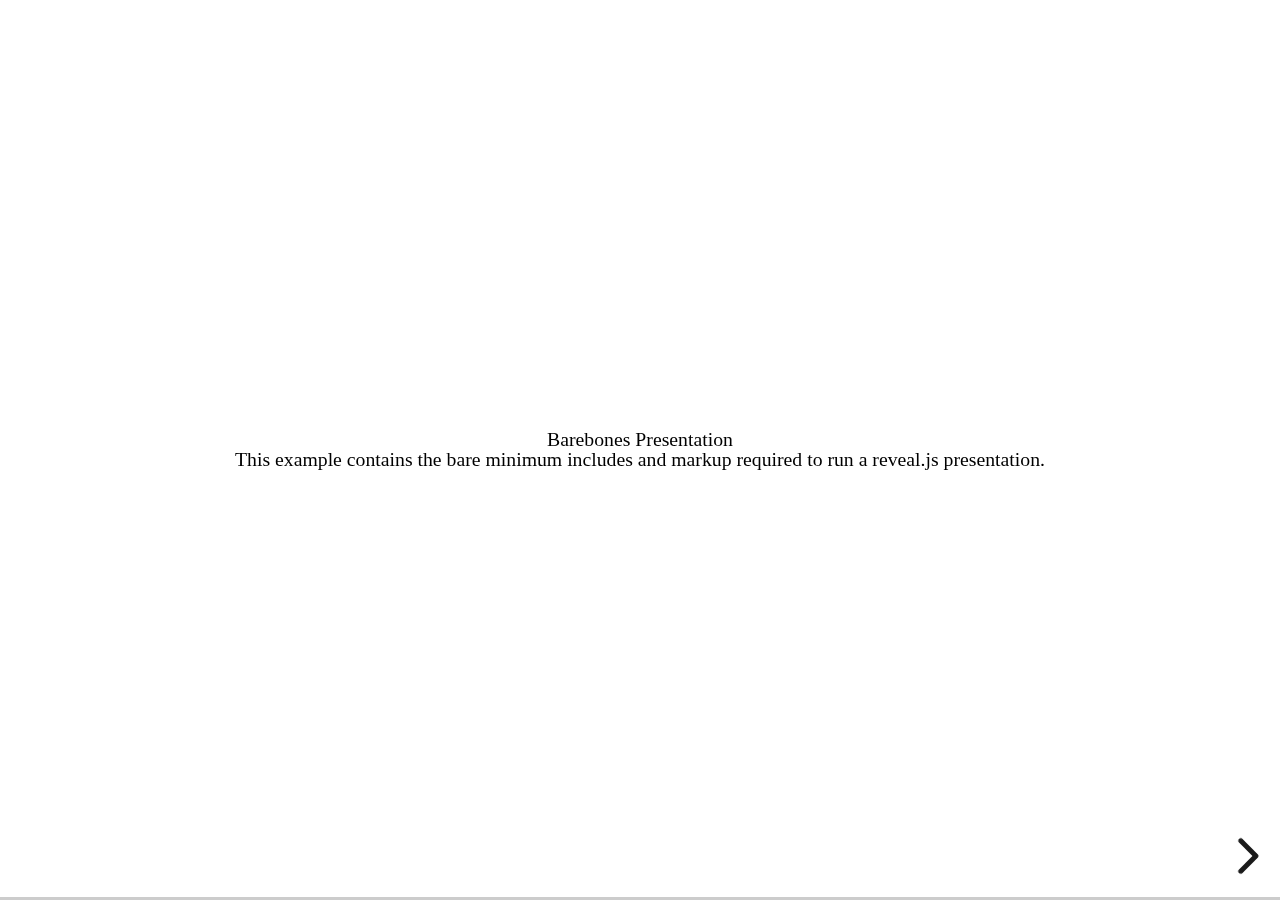
<file: test/examples/barebones.html>
<!doctype html>
<html lang="en">

	<head>
		<meta charset="utf-8">

		<title>reveal.js - Barebones</title>

		<link rel="stylesheet" href="../../css/reveal.css">
	</head>

	<body>

		<div class="reveal">

			<div class="slides">

				<section>
					<h2>Barebones Presentation</h2>
					<p>This example contains the bare minimum includes and markup required to run a reveal.js presentation.</p>
				</section>

				<section>
					<h2>No Theme</h2>
					<p>There's no theme included, so it will fall back on browser defaults.</p>
				</section>

			</div>

		</div>

		<script src="../../js/reveal.js"></script>

		<script>

			Reveal.initialize();

		</script>

	</body>
</html>
</file>
<file: css/theme/simple.css>
/**
 * A simple theme for reveal.js presentations, similar
 * to the default theme. The accent color is darkblue.
 *
 * This theme is Copyright (C) 2012 Owen Versteeg, https://github.com/StereotypicalApps. It is MIT licensed.
 * reveal.js is Copyright (C) 2011-2012 Hakim El Hattab, http://hakim.se
 */
@import url(https://fonts.googleapis.com/css?family=News+Cycle:400,700);
@import url(https://fonts.googleapis.com/css?family=Lato:400,700,400italic,700italic);
@import url(https://fonts.googleapis.com/css?family=Open+Sans);
section.has-dark-background, section.has-dark-background h1, section.has-dark-background h2, section.has-dark-background h3, section.has-dark-background h4, section.has-dark-background h5, section.has-dark-background h6 {
  color: #fff; }

/*********************************************
 * GLOBAL STYLES
 *********************************************/
body {
  background: #fff;
  background-color: #fff; }

.reveal {
  font-family: 'Open Sans', sans-serif;
  font-size: 40px;
  font-weight: normal;
  color: #000; }

::selection {
  color: #fff;
  background: rgba(0, 0, 0, 0.99);
  text-shadow: none; }

::-moz-selection {
  color: #fff;
  background: rgba(0, 0, 0, 0.99);
  text-shadow: none; }

.reveal .slides > section,
.reveal .slides > section > section {
  line-height: 1.3;
  font-weight: inherit; }

/*********************************************
 * HEADERS
 *********************************************/
.reveal h1,
.reveal h2,
.reveal h3,
.reveal h4,
.reveal h5,
.reveal h6 {
  margin: 0 0 20px 0;
  color: #000;
  font-family: "News Cycle", Impact, sans-serif;
  font-weight: normal;
  line-height: 1.2;
  letter-spacing: normal;
  text-transform: none;
  text-shadow: none;
  word-wrap: break-word; }

.reveal h1 {
  font-size: 3.77em; }

.reveal h2 {
  font-size: 2.11em;
   }

.reveal h3 {
  font-size: 1.55em; }

.reveal h4 {
  font-size: 1em; }

.reveal h1 {
  text-shadow: none; }

/*********************************************
 * OTHER
 *********************************************/
.reveal p {
  margin: 20px 0;
  line-height: 1.3; }

/* Ensure certain elements are never larger than the slide itself */
.reveal img,
.reveal video,
.reveal iframe {
  max-width: 95%;
  max-height: 95%; }

.reveal strong,
.reveal b {
  font-weight: bold; }

.reveal em {
  font-style: italic; }

.reveal ol,
.reveal dl,
.reveal ul {
  display: inline-block;
  text-align: left;
  margin: 0 0 0 1em; }

.reveal ol {
  list-style-type: decimal; }

.reveal ul {
  list-style-type: disc; }

.reveal ul ul {
  list-style-type: square; }

.reveal ul ul ul {
  list-style-type: circle; }

.reveal ul ul,
.reveal ul ol,
.reveal ol ol,
.reveal ol ul {
  display: block;
  margin-left: 40px; }

.reveal dt {
  font-weight: bold; }

.reveal dd {
  margin-left: 40px; }

.reveal blockquote {
  display: block;
  position: relative;
  width: 70%;
  margin: 20px auto;
  padding: 5px;
  font-style: italic;
  background: rgba(255, 255, 255, 0.05);
  box-shadow: 0px 0px 2px rgba(0, 0, 0, 0.2); }

.reveal blockquote p:first-child,
.reveal blockquote p:last-child {
  display: inline-block; }

.reveal q {
  font-style: italic; }

.reveal pre {
  display: block;
  position: relative;
  width: 90%;
  margin: 20px auto;
  text-align: left;
  font-size: 0.55em;
  font-family: monospace;
  line-height: 1.2em;
  word-wrap: break-word;
  box-shadow: 0px 0px 6px rgba(0, 0, 0, 0.3); }

.reveal code {
  font-family: monospace;
  text-transform: none; }

.reveal pre code {
  display: block;
  padding: 5px;
  overflow: auto;
  max-height: 400px;
  word-wrap: normal; }

.reveal table {
  margin: auto;
  border-collapse: collapse;
  border-spacing: 0; }

.reveal table th {
  font-weight: bold; }

.reveal table th,
.reveal table td {
  text-align: left;
  padding: 0.2em 0.5em 0.2em 0.5em;
  border-bottom: 1px solid; }

.reveal table th[align="center"],
.reveal table td[align="center"] {
  text-align: center; }

.reveal table th[align="right"],
.reveal table td[align="right"] {
  text-align: right; }

.reveal table tbody tr:last-child th,
.reveal table tbody tr:last-child td {
  border-bottom: none; }

.reveal sup {
  vertical-align: super; }

.reveal sub {
  vertical-align: sub; }

.reveal small {
  display: inline-block;
  font-size: 0.6em;
  line-height: 1.2em;
  vertical-align: top; }

.reveal small * {
  vertical-align: top; }

/*********************************************
 * LINKS
 *********************************************/
.reveal a {
  color: #00008B;
  text-decoration: none;
  -webkit-transition: color .15s ease;
  -moz-transition: color .15s ease;
  transition: color .15s ease; }

.reveal a:hover {
  color: #0000f1;
  text-shadow: none;
  border: none; }

.reveal .roll span:after {
  color: #fff;
  background: #00003f; }

/*********************************************
 * IMAGES
 *********************************************/

.reveal section img { background:none; border:none; box-shadow:none; }

.reveal section img.plain {
  border: 0;
  box-shadow: none; }

.reveal a img {
  -webkit-transition: all .15s linear;
  -moz-transition: all .15s linear;
  transition: all .15s linear; }

.reveal a:hover img {
  background: rgba(255, 255, 255, 0.2);
  border-color: #00008B;
  box-shadow: 0 0 20px rgba(0, 0, 0, 0.55); }

/*********************************************
 * NAVIGATION CONTROLS
 *********************************************/
.reveal .controls {
  color: #00008B; }

/*********************************************
 * PROGRESS BAR
 *********************************************/
.reveal .progress {
  background: rgba(0, 0, 0, 0.2);
  color: #00008B; }

.reveal .progress span {
  -webkit-transition: width 800ms cubic-bezier(0.26, 0.86, 0.44, 0.985);
  -moz-transition: width 800ms cubic-bezier(0.26, 0.86, 0.44, 0.985);
  transition: width 800ms cubic-bezier(0.26, 0.86, 0.44, 0.985); }
</file>
<file: lib/css/zenburn.css>
/*

Zenburn style from voldmar.ru (c) Vladimir Epifanov <voldmar@voldmar.ru>
based on dark.css by Ivan Sagalaev

*/

.hljs {
  display: block;
  overflow-x: auto;
  padding: 0.5em;
  background: #3f3f3f;
  color: #dcdcdc;
}

.hljs-keyword,
.hljs-selector-tag,
.hljs-tag {
  color: #e3ceab;
}

.hljs-template-tag {
  color: #dcdcdc;
}

.hljs-number {
  color: #8cd0d3;
}

.hljs-variable,
.hljs-template-variable,
.hljs-attribute {
  color: #efdcbc;
}

.hljs-literal {
  color: #efefaf;
}

.hljs-subst {
  color: #8f8f8f;
}

.hljs-title,
.hljs-name,
.hljs-selector-id,
.hljs-selector-class,
.hljs-section,
.hljs-type {
  color: #efef8f;
}

.hljs-symbol,
.hljs-bullet,
.hljs-link {
  color: #dca3a3;
}

.hljs-deletion,
.hljs-string,
.hljs-built_in,
.hljs-builtin-name {
  color: #cc9393;
}

.hljs-addition,
.hljs-comment,
.hljs-quote,
.hljs-meta {
  color: #7f9f7f;
}


.hljs-emphasis {
  font-style: italic;
}

.hljs-strong {
  font-weight: bold;
}
</file>
<file: test/qunit-1.12.0.css>
/**
 * QUnit v1.12.0 - A JavaScript Unit Testing Framework
 *
 * http://qunitjs.com
 *
 * Copyright 2012 jQuery Foundation and other contributors
 * Released under the MIT license.
 * http://jquery.org/license
 */

/** Font Family and Sizes */

#qunit-tests, #qunit-header, #qunit-banner, #qunit-testrunner-toolbar, #qunit-userAgent, #qunit-testresult {
	font-family: "Helvetica Neue Light", "HelveticaNeue-Light", "Helvetica Neue", Calibri, Helvetica, Arial, sans-serif;
}

#qunit-testrunner-toolbar, #qunit-userAgent, #qunit-testresult, #qunit-tests li { font-size: small; }
#qunit-tests { font-size: smaller; }


/** Resets */

#qunit-tests, #qunit-header, #qunit-banner, #qunit-userAgent, #qunit-testresult, #qunit-modulefilter {
	margin: 0;
	padding: 0;
}


/** Header */

#qunit-header {
	padding: 0.5em 0 0.5em 1em;

	color: #8699a4;
	background-color: #0d3349;

	font-size: 1.5em;
	line-height: 1em;
	font-weight: normal;

	border-radius: 5px 5px 0 0;
	-moz-border-radius: 5px 5px 0 0;
	-webkit-border-top-right-radius: 5px;
	-webkit-border-top-left-radius: 5px;
}

#qunit-header a {
	text-decoration: none;
	color: #c2ccd1;
}

#qunit-header a:hover,
#qunit-header a:focus {
	color: #fff;
}

#qunit-testrunner-toolbar label {
	display: inline-block;
	padding: 0 .5em 0 .1em;
}

#qunit-banner {
	height: 5px;
}

#qunit-testrunner-toolbar {
	padding: 0.5em 0 0.5em 2em;
	color: #5E740B;
	background-color: #eee;
	overflow: hidden;
}

#qunit-userAgent {
	padding: 0.5em 0 0.5em 2.5em;
	background-color: #2b81af;
	color: #fff;
	text-shadow: rgba(0, 0, 0, 0.5) 2px 2px 1px;
}

#qunit-modulefilter-container {
	float: right;
}

/** Tests: Pass/Fail */

#qunit-tests {
	list-style-position: inside;
}

#qunit-tests li {
	padding: 0.4em 0.5em 0.4em 2.5em;
	border-bottom: 1px solid #fff;
	list-style-position: inside;
}

#qunit-tests.hidepass li.pass, #qunit-tests.hidepass li.running  {
	display: none;
}

#qunit-tests li strong {
	cursor: pointer;
}

#qunit-tests li a {
	padding: 0.5em;
	color: #c2ccd1;
	text-decoration: none;
}
#qunit-tests li a:hover,
#qunit-tests li a:focus {
	color: #000;
}

#qunit-tests li .runtime {
	float: right;
	font-size: smaller;
}

.qunit-assert-list {
	margin-top: 0.5em;
	padding: 0.5em;

	background-color: #fff;

	border-radius: 5px;
	-moz-border-radius: 5px;
	-webkit-border-radius: 5px;
}

.qunit-collapsed {
	display: none;
}

#qunit-tests table {
	border-collapse: collapse;
	margin-top: .2em;
}

#qunit-tests th {
	text-align: right;
	vertical-align: top;
	padding: 0 .5em 0 0;
}

#qunit-tests td {
	vertical-align: top;
}

#qunit-tests pre {
	margin: 0;
	white-space: pre-wrap;
	word-wrap: break-word;
}

#qunit-tests del {
	background-color: #e0f2be;
	color: #374e0c;
	text-decoration: none;
}

#qunit-tests ins {
	background-color: #ffcaca;
	color: #500;
	text-decoration: none;
}

/*** Test Counts */

#qunit-tests b.counts                       { color: black; }
#qunit-tests b.passed                       { color: #5E740B; }
#qunit-tests b.failed                       { color: #710909; }

#qunit-tests li li {
	padding: 5px;
	background-color: #fff;
	border-bottom: none;
	list-style-position: inside;
}

/*** Passing Styles */

#qunit-tests li li.pass {
	color: #3c510c;
	background-color: #fff;
	border-left: 10px solid #C6E746;
}

#qunit-tests .pass                          { color: #528CE0; background-color: #D2E0E6; }
#qunit-tests .pass .test-name               { color: #366097; }

#qunit-tests .pass .test-actual,
#qunit-tests .pass .test-expected           { color: #999999; }

#qunit-banner.qunit-pass                    { background-color: #C6E746; }

/*** Failing Styles */

#qunit-tests li li.fail {
	color: #710909;
	background-color: #fff;
	border-left: 10px solid #EE5757;
	white-space: pre;
}

#qunit-tests > li:last-child {
	border-radius: 0 0 5px 5px;
	-moz-border-radius: 0 0 5px 5px;
	-webkit-border-bottom-right-radius: 5px;
	-webkit-border-bottom-left-radius: 5px;
}

#qunit-tests .fail                          { color: #000000; background-color: #EE5757; }
#qunit-tests .fail .test-name,
#qunit-tests .fail .module-name             { color: #000000; }

#qunit-tests .fail .test-actual             { color: #EE5757; }
#qunit-tests .fail .test-expected           { color: green;   }

#qunit-banner.qunit-fail                    { background-color: #EE5757; }


/** Result */

#qunit-testresult {
	padding: 0.5em 0.5em 0.5em 2.5em;

	color: #2b81af;
	background-color: #D2E0E6;

	border-bottom: 1px solid white;
}
#qunit-testresult .module-name {
	font-weight: bold;
}

/** Fixture */

#qunit-fixture {
	position: absolute;
	top: -10000px;
	left: -10000px;
	width: 1000px;
	height: 1000px;
}
</file>
